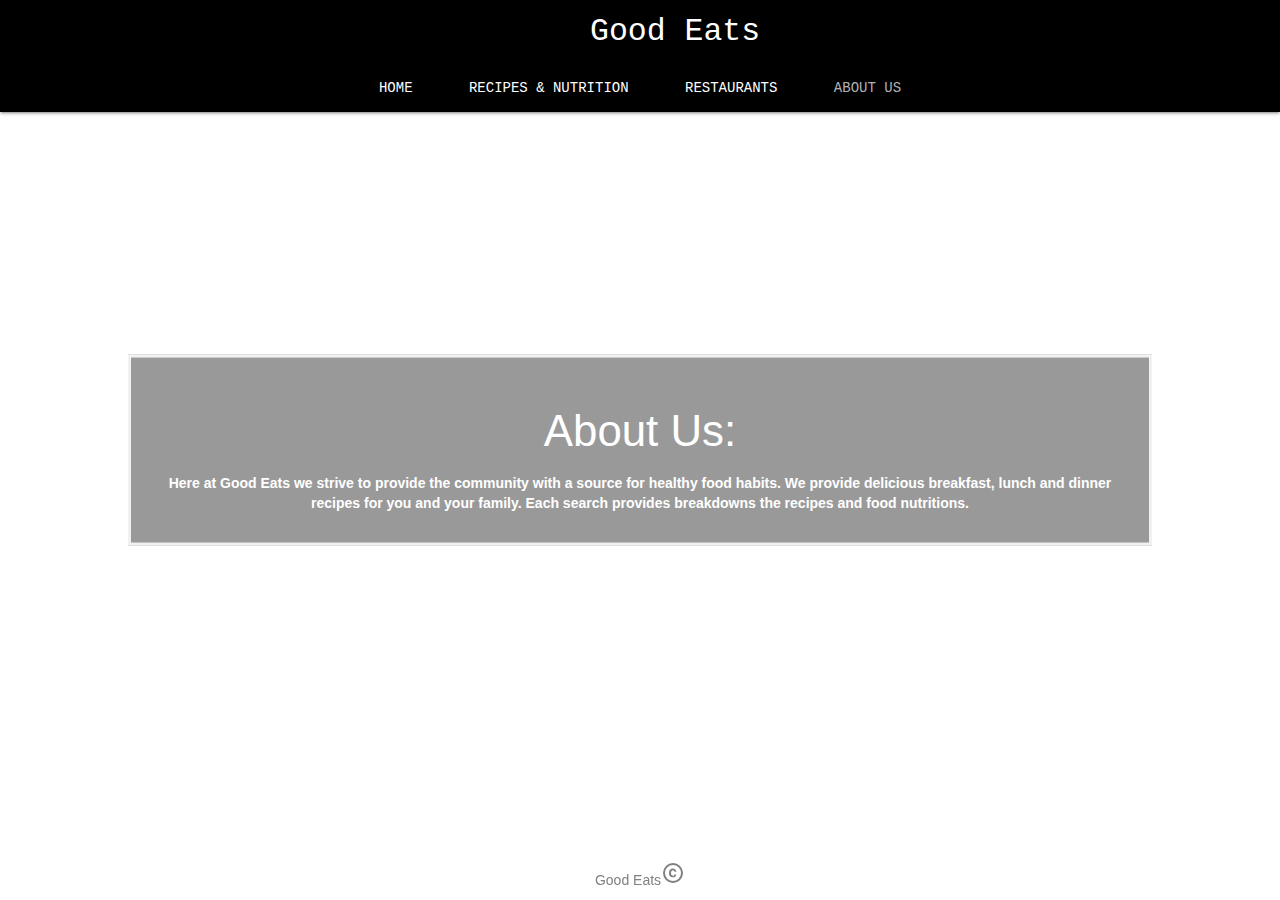
<file: aboutus.html>
<!doctype html>
<html lang="en-us">

<head>
    <meta charset="UTF-8">
    <title>About Us - Good Eats</title>
    <meta name="viewport" content="width=device-width, initial-scale=1">
    <meta charset="utf-8">

    <link href="https://fonts.googleapis.com/icon?family=Material+Icons" rel="stylesheet">

    <link rel='stylesheet' href='https://cdnjs.cloudflare.com/ajax/libs/twitter-bootstrap/3.3.7/css/bootstrap.min.css'>
    <link rel="stylesheet" href="https://cdnjs.cloudflare.com/ajax/libs/materialize/1.0.0/css/materialize.min.css">
    <script src="https://cdnjs.cloudflare.com/ajax/libs/materialize/1.0.0/js/materialize.min.js"></script>

    <link rel="stylesheet" type="text/css" href="assets/css/JSstyle.css">

</head>

<body>

    <nav class="nav-extended">
        <div class="nav-wrapper">
            <a href="goodeatsHome.html" class="brand-logo">Good Eats</a>
            <a href="#" data-target="mobile-demo" class="sidenav-trigger"><i class="material-icons">menu</i></a>
        </div>
        <div class="row">
            <div class="nav-content">
                <ul id="nav-mobile" class=" tabs tabs-transparent center hide-on-med-and-down tabs">
                    <li class="tab"><a class="active" href="goodeatsHome.html">Home</a></li>
                    <li class="tab"><a class="active" href="recipesnutrition.html">Recipes & Nutrition</a></li>
                    <li class="tab"><a class="active" href="restaurant.html">Restaurants</a></li>
                    <li class="tab disabled"><a href="aboutus.html">About Us</a></li>

                </ul>
            </div>
        </div>
    </nav>
    <ul class="sidenav" id="mobile-demo">
        <li class="tab"><a class="active" href="goodeatsHome.html">Home</a></li>
        <li class="tab"><a class="active" href="recipesnutrition.html">Recipes & Nutrition</a></li>
        <li class="tab"><a class="active" href="restaurant.html">Restaurants</a></li>
        <li class="tab disabled"><a href="aboutus.html">About Us</a></li>
    </ul>

    <div class="bg-text">

        <h3>About Us: </h3>
        <p>Here at Good Eats we strive to provide the community with a source for healthy food habits. We provide delicious breakfast, lunch and dinner recipes for you and your family. Each search provides breakdowns the recipes and food nutritions.</p>
    </div>

    <footer>
        <div class="footerFixed">
            <p>Good Eats<i class="material-icons prefix">copyright</i></p>
        </div>
    </footer>

    <script src="https://code.jquery.com/jquery-3.3.1.slim.min.js" integrity="sha384-q8i/X+965DzO0rT7abK41JStQIAqVgRVzpbzo5smXKp4YfRvH+8abtTE1Pi6jizo" crossorigin="anonymous"></script>
    <script src="assets/javascript/app.js"></script>

</body>

</html>
</file>
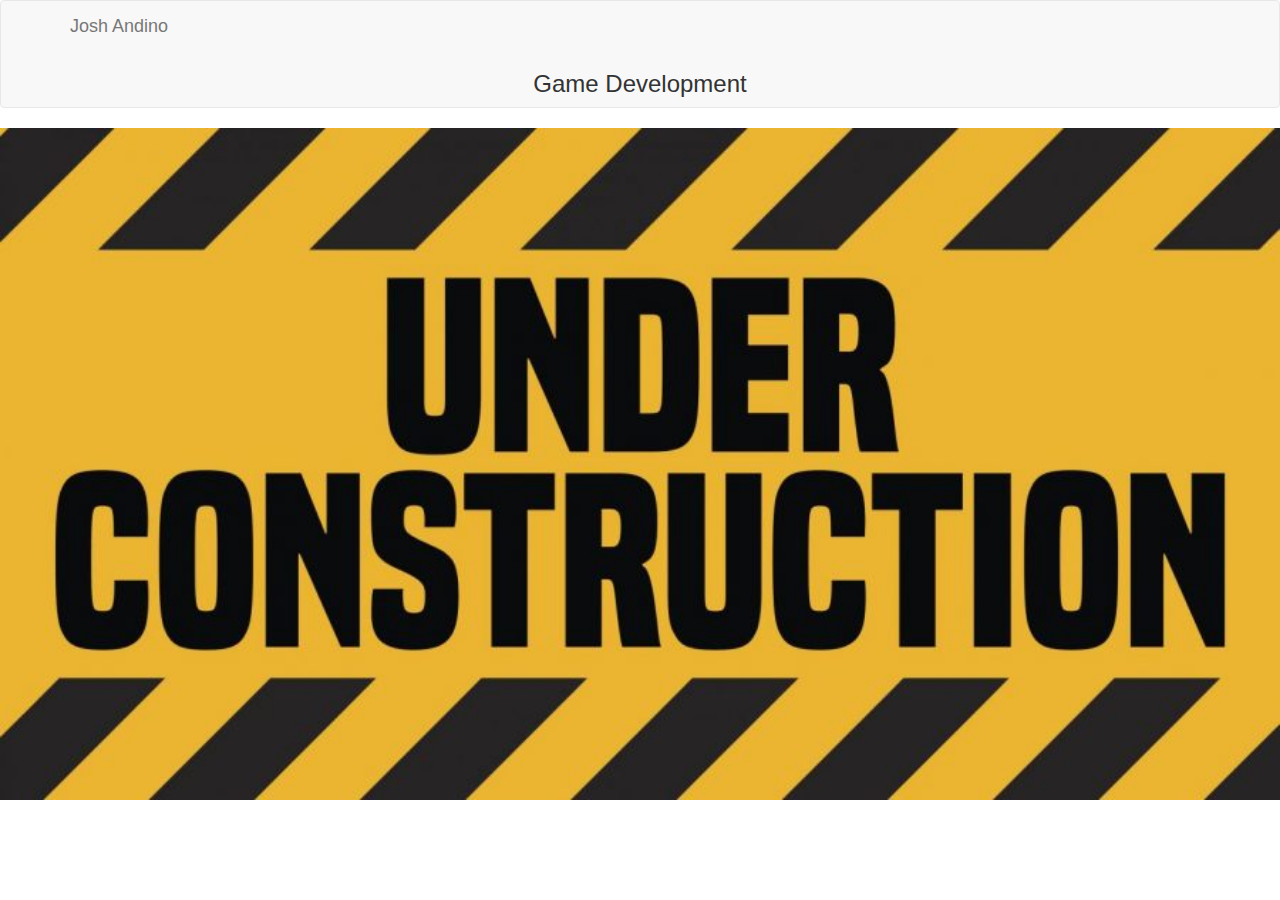
<file: gameDevLink.html>
<!DOCTYPE html>
<html lang="en">
<head>
    <meta charset="UTF-8">
    <meta name="viewport" content="width=device-width, initial-scale=1.0">
    <meta http-equiv="X-UA-Compatible" content="ie=edge">
    <title>Game Development</title>

          <!-- Latest compiled and minified CSS -->
          <link rel="stylesheet" href="https://maxcdn.bootstrapcdn.com/bootstrap/3.4.0/css/bootstrap.min.css">

          <!-- jQuery library -->
          <script src="https://ajax.googleapis.com/ajax/libs/jquery/3.4.1/jquery.min.js"></script>
          
          <!-- Latest compiled JavaScript -->
          <script src="https://maxcdn.bootstrapcdn.com/bootstrap/3.4.0/js/bootstrap.min.js"></script>
</head>
<body>
           <!-- Navbar -->
<nav class="navbar navbar-default">
    <div class="container">
      <div class="navbar-header">
        <button type="button" class="navbar-toggle" data-toggle="collapse" data-target="#myNavbar">
          <span class="icon-bar"></span>
          <span class="icon-bar"></span>
          <span class="icon-bar"></span>                        
        </button>
        <a class="navbar-brand" href="home.html">Josh Andino</a>
      </div>
    </div>

    <div class="container-fluid bg-1 text-center">
            <h3 class="margin">Game Development</h3>
     </div>
</nav>

<img src="undercontruction.jpg" alt="Lights" style="width:100%">

</body>
</html>
</file>
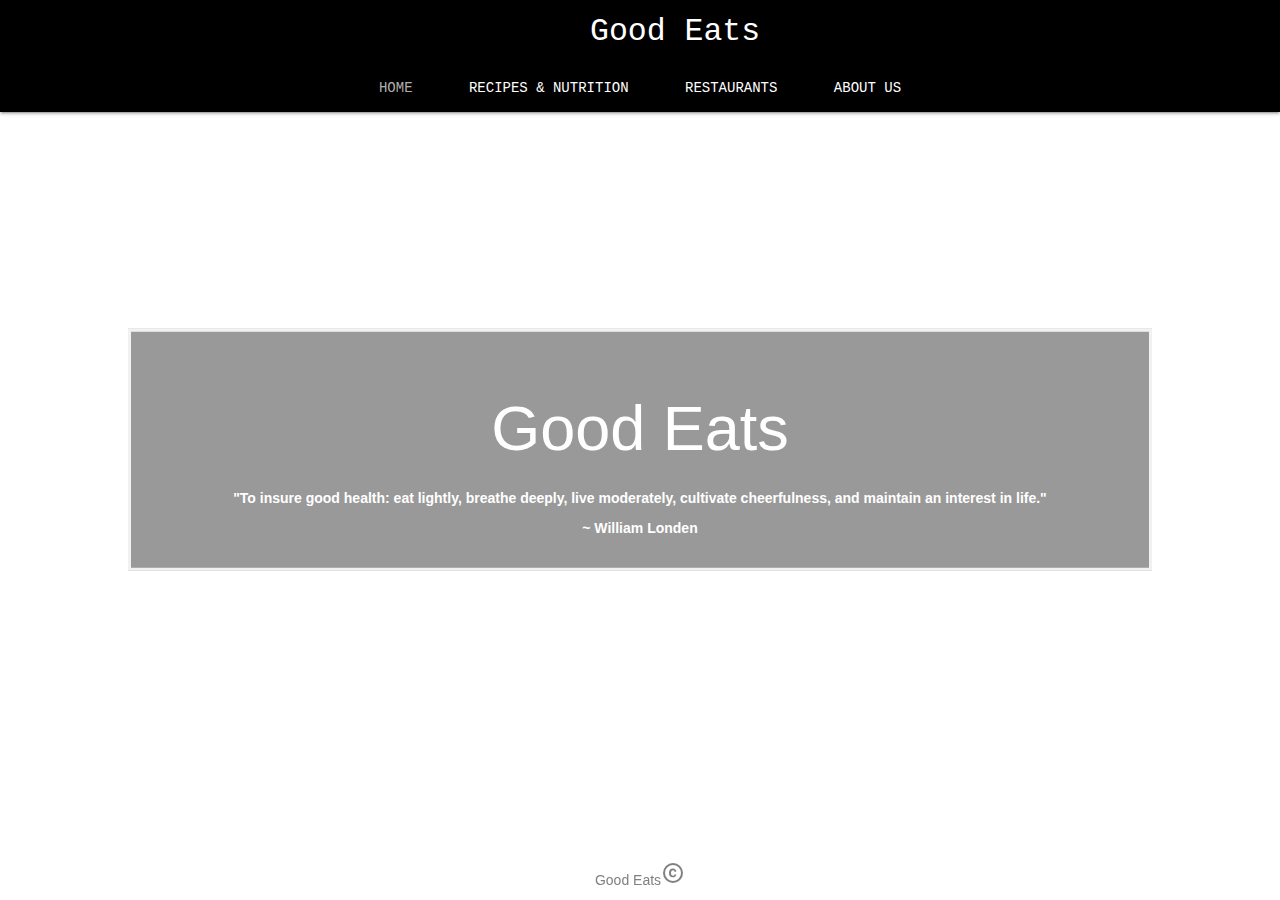
<file: goodeatsHome.html>
<!doctype html>
<html lang="en-us">

<head>
    <meta charset="UTF-8">
    <title>Home - Good Eats</title>
    <meta name="viewport" content="width=device-width, initial-scale=1">
    <meta charset="utf-8">

    <link href="https://fonts.googleapis.com/icon?family=Material+Icons" rel="stylesheet">

    <link rel='stylesheet' href='https://cdnjs.cloudflare.com/ajax/libs/twitter-bootstrap/3.3.7/css/bootstrap.min.css'>
    <link rel="stylesheet" href="https://cdnjs.cloudflare.com/ajax/libs/materialize/1.0.0/css/materialize.min.css">
    <script src="https://cdnjs.cloudflare.com/ajax/libs/materialize/1.0.0/js/materialize.min.js"></script>

    <link rel="stylesheet" type="text/css" href="assets/css/JSstyle.css">

</head>

<body>

    <nav class="nav-extended">
        <div class="nav-wrapper">
            <a href="home.html" class="brand-logo">Good Eats</a>
            <a href="#" data-target="mobile-demo" class="sidenav-trigger"><i class="material-icons">menu</i></a>
        </div>
        <div class="row">
            <div class="nav-content">
                <ul id="nav-mobile" class=" tabs tabs-transparent center hide-on-med-and-down tabs">
                    <li class="tab disabled"><a href="home.html">Home</a></li>
                    <li class="tab"><a class="active" href="recipesnutrition.html">Recipes & Nutrition</a></li>
                    <li class="tab"><a class="active" href="restaurant.html">Restaurants</a></li>
                    <li class="tab"><a class="active" href="aboutus.html">About Us</a></li>
                </ul>
            </div>
        </div>
    </nav>

    <ul class="sidenav" id="mobile-demo">
        <li class="tab disabled"><a href="home.html">Home</a></li>
        <li class="tab"><a class="active" href="recipesnutrition.html">Recipes & Nutrition</a></li>
        <li class="tab"><a class="active" href="restaurant.html">Restaurants</a></li>
        <li class="tab"><a class="active" href="aboutus.html">About Us</a></li>
    </ul>

    <div id="backgroundPic"></div>
    <div class="bg-text">
        <h1>Good Eats</h1>
        <p>"To insure good health: eat lightly, breathe deeply, live moderately, cultivate cheerfulness, and maintain an interest in life."</p>
        <p>~ William Londen</p>
    </div>






    <footer>
        <div class="footerFixed">
            <p>Good Eats<i class="material-icons prefix">copyright</i></p>
        </div>
    </footer>

    <script src="https://cdnjs.cloudflare.com/ajax/libs/materialize/1.0.0/js/materialize.min.js"></script>
    <script src="https://code.jquery.com/jquery-3.3.1.slim.min.js" integrity="sha384-q8i/X+965DzO0rT7abK41JStQIAqVgRVzpbzo5smXKp4YfRvH+8abtTE1Pi6jizo" crossorigin="anonymous"></script>
    <script src="assets/javascript/app.js"></script>

</body>

</html>
</file>
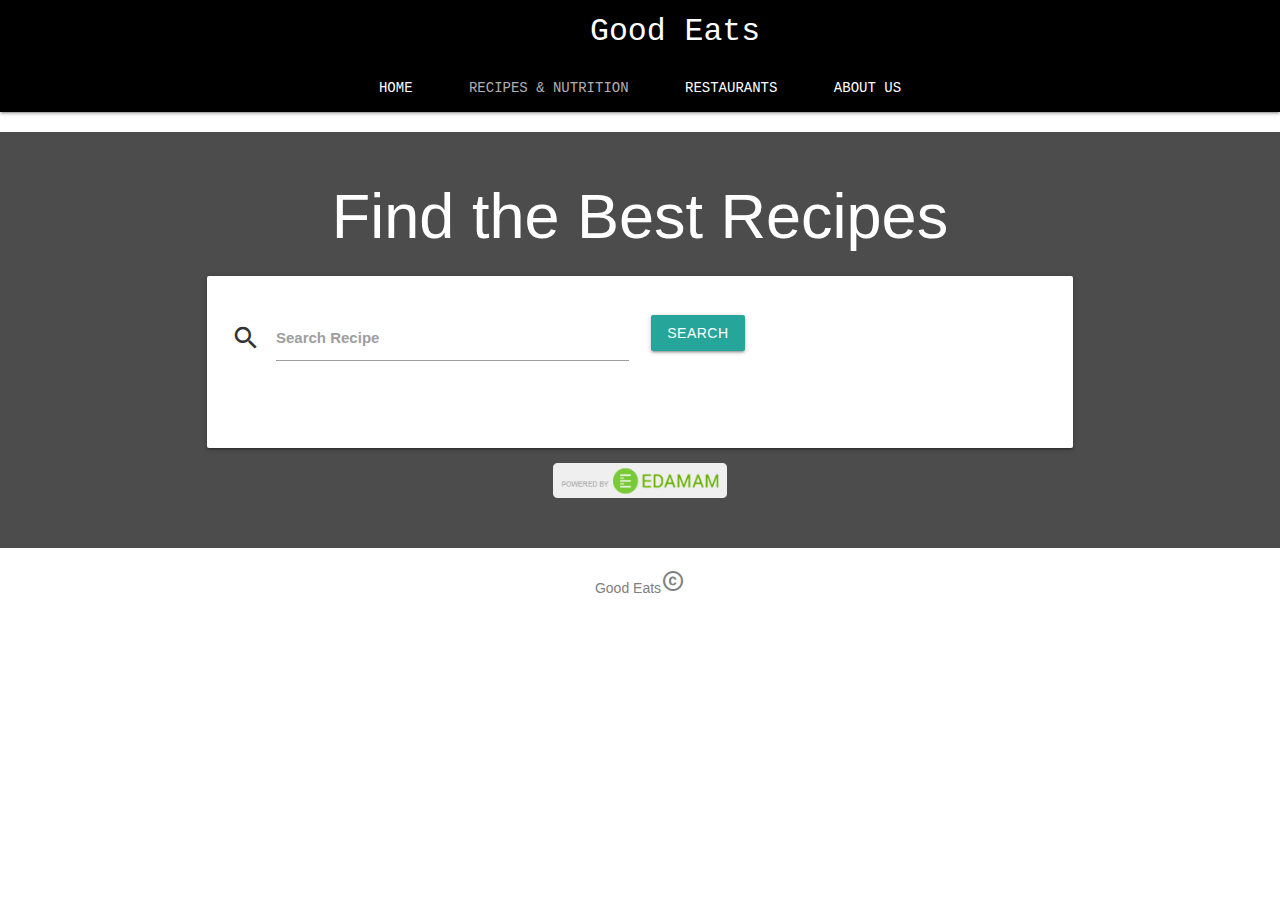
<file: recipesnutrition.html>
<!doctype html>
<html lang="en-us">

<head>
    <meta charset="UTF-8">
    <title>Recipes & Nutrition - Good Eats</title>
    <meta name="viewport" content="width=device-width, initial-scale=1">
    <meta charset="utf-8">

    <link href="https://fonts.googleapis.com/icon?family=Material+Icons" rel="stylesheet">

    <link rel='stylesheet' href='https://cdnjs.cloudflare.com/ajax/libs/twitter-bootstrap/3.3.7/css/bootstrap.min.css'>
    <link rel="stylesheet" href="https://cdnjs.cloudflare.com/ajax/libs/materialize/1.0.0/css/materialize.min.css">
    <script src="https://cdnjs.cloudflare.com/ajax/libs/materialize/1.0.0/js/materialize.min.js"></script>

    <link rel="stylesheet" type="text/css" href="assets/css/JSstyle.css">
</head>

<body>

    <nav class="nav-extended">
        <div class="nav-wrapper">
            <a href="goodeatsHome.html" class="brand-logo">Good Eats</a>
            <a href="#" data-target="mobile-demo" class="sidenav-trigger"><i class="material-icons">menu</i></a>
        </div>
        <div class="row">
            <div class="nav-content">
                <ul id="nav-mobile" class=" tabs tabs-transparent center hide-on-med-and-down tabs">
                    <li class="tab"><a class="active" href="goodeatsHome.html">Home</a></li>
                    <li class="tab disabled"><a href="recipesnutrition.html">Recipes & Nutrition</a></li>
                    <li class="tab"><a class="active" href="restaurant.html">Restaurants</a></li>
                    <li class="tab"><a class="active" href="aboutus.html">About Us</a></li>
                </ul>
            </div>
        </div>
    </nav>

    <ul class="sidenav" id="mobile-demo">
        <li class="tab"><a class="active" href="goodeatsHome.html">Home</a></li>
        <li class="tab disabled"><a href="recipesnutrition.html">Recipes & Nutrition</a></li>
        <li class="tab"><a class="active" href="restaurant.html">Restaurants</a></li>
        <li class="tab"><a class="active" href="aboutus.html">About Us</a></li>
    </ul>


    <div class="materialtron">
        <div class="img"></div>
        <div class="container">
            <h1>Find the Best Recipes</h1>
            <div class="col s12 m10">
                <div class="card-panel ">
                    <div class="row">
                        <div class="col s12">
                            <div class="row">
                                <div class="input-field col s6">
                                    <i class="material-icons prefix">search</i>
                                    <input id="recSec" name="input" type="text" style="color: black;">
                                    <label for="name">Search Recipe</label>
                                </div>
                                <div class="input-field col s6">
                                    <button class="btn waves-effect waves-light" type="submit" name="action"
                                        id="search">Search</button>
                                </div>
                            </div>
                        </div>
                    </div>
                </div>
                <img src="assets/images/edamam2.png" alt="Powered By Zomato" class="poweredZ">
            </div>
        </div>
    </div>



    <div class="row">

        <div class="col s4"></div>
        <div class="col s8">
            <div class="recipe-views"></div>
        </div>
    </div>


    <footer>
        <div class="footer">
            <p>Good Eats<i class="material-icons prefix">copyright</i></p>
        </div>
    </footer>

    <script src="https://cdnjs.cloudflare.com/ajax/libs/jquery/3.2.1/jquery.min.js"></script>
    <script src="assets/javascript/edamam.js"></script>
    <script text="text/javascript">

    </script>


</body>

</html>
</file>
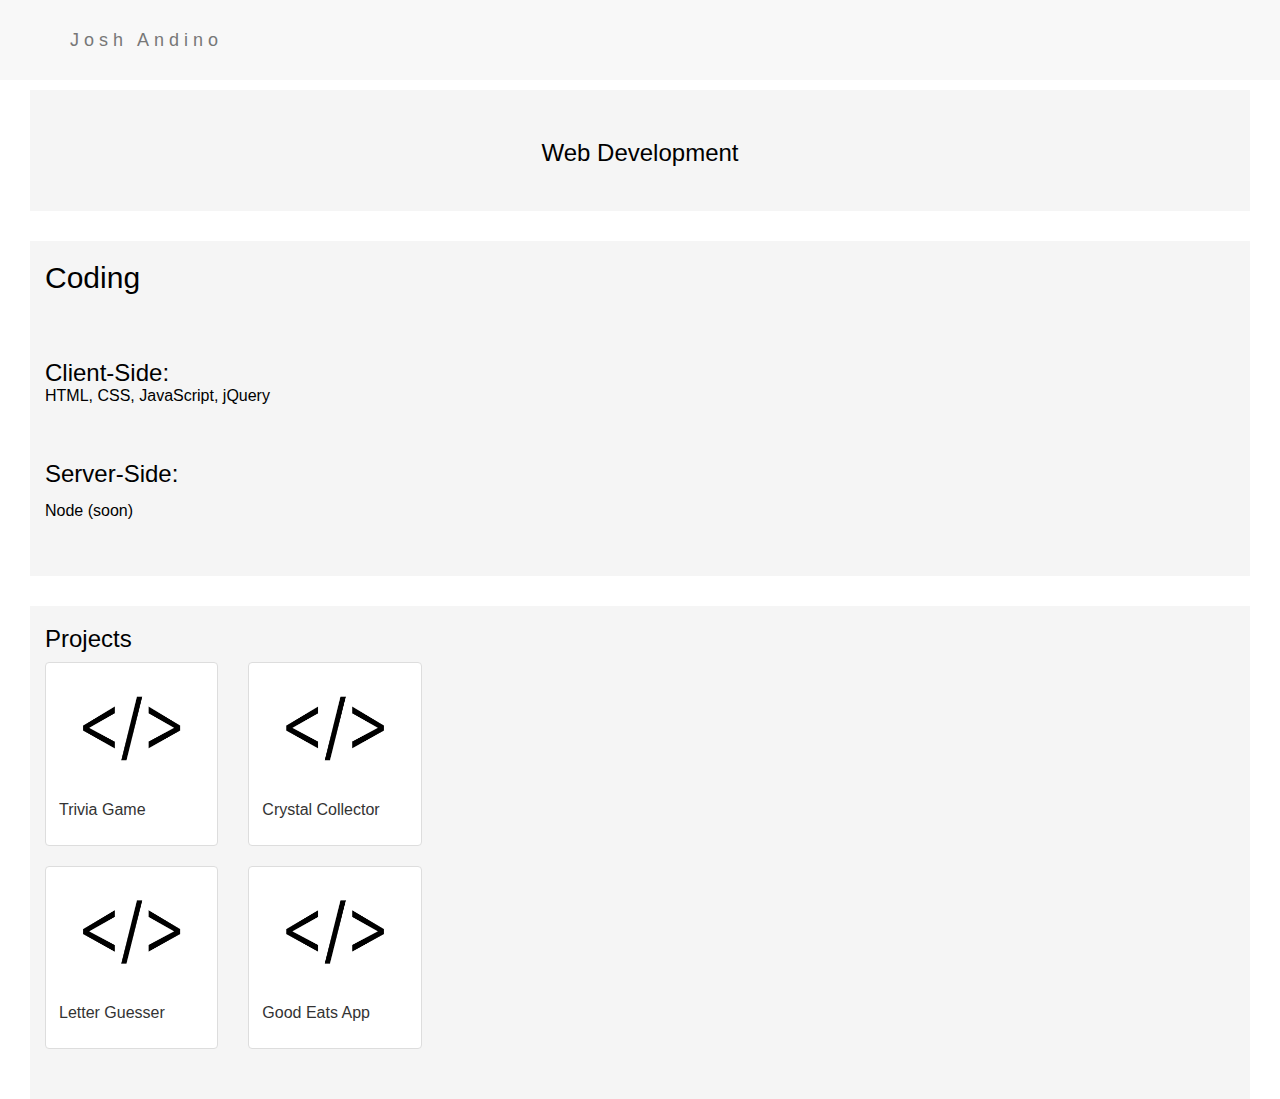
<file: webDevLink.html>
<!DOCTYPE html>
<html lang="en">
<head>
    <meta charset="UTF-8">
    <meta name="viewport" content="width=device-width, initial-scale=1.0">
    <meta http-equiv="X-UA-Compatible" content="ie=edge">
        <!-- Latest compiled and minified CSS -->
        <link rel="stylesheet" href="https://maxcdn.bootstrapcdn.com/bootstrap/3.4.0/css/bootstrap.min.css">

        <!-- jQuery library -->
        <script src="https://ajax.googleapis.com/ajax/libs/jquery/3.4.1/jquery.min.js"></script>
        
        <!-- Latest compiled JavaScript -->
        <script src="https://maxcdn.bootstrapcdn.com/bootstrap/3.4.0/js/bootstrap.min.js"></script>
        <link rel = "stylesheet" href = "style.css">
    <title>Web Development</title>
</head>
<body>
    
    <!-- Navbar -->
<nav class="navbar navbar-default">
        <div class="container">
          <div class="navbar-header">
            <button type="button" class="navbar-toggle" data-toggle="collapse" data-target="#myNavbar">
              <span class="icon-bar"></span>
              <span class="icon-bar"></span>
              <span class="icon-bar"></span>                        
            </button>
            <a class="navbar-brand" href="home.html">Josh Andino</a>
          </div>
        </div>

        
 </nav>
 <div class="container-fluid bg-4 text-center">
  <h3 class="margin">Web Development</h3>
</div>




 <div class="container-fluid bg-2 text-left">
  <h2>Coding</h2>
  <br> 
  <h3>Client-Side:</h3s>
  <p>HTML, CSS, JavaScript, jQuery </p>
  <br>
  <h3>Server-Side:</h3>
  <p>Node (soon)</p>
  <h3 class="margin-left"> </h3>
      

</div>
<!-- Project Links-->

<div class = "container-fluid bg-2 text-left">

  <h3>Projects</h3>

 <div class="row">
  <div class="col-sm-2">
    <div class="thumbnail">
      <a href="index.html">
        <img src="weblogo3.jpeg" alt="Lights" style="width:100%">
        <div class="caption">
          <p>Trivia Game</p>
        </div>
      </a>
    </div>
  </div>
 

 <div class="col-sm-2">
    <div class="thumbnail">
      <a href="crystalCollector.html">
        <img src="weblogo3.jpeg" alt="Nature" style="width:100%">
        <div class="caption">
          <p>Crystal Collector</p>
        </div>
      </a>
    </div>
  </div>
</div>

<div class ="row ">
  <div class="col-sm-2">
    <div class="thumbnail">
      <a href="wordGuess.html">
        <img src="weblogo3.jpeg" alt="Fjords" style="width:100%">
        <div class="caption">
          <p>Letter Guesser</p>
        </div>
      </a>
    </div>
  </div>


<div class="col-sm-2">
  <div class="thumbnail">
    <a href="goodeatsHome.html">
      <img src="weblogo3.jpeg" alt="Fjords" style="width:100%">
      <div class="caption">
        <p>Good Eats App</p>
      </div>
    </a>
  </div>
</div>
</div>

</div>


</body>
</html>
</file>
<file: assets/css/JSstyle.css>
.jumbotron-billboard .img {
    margin-bottom: 0px;
    opacity: 0.7;
    color: #fff;
    background: #000 url("https://cdn.fstoppers.com/styles/full/s3/media/2017/09/11/autumn_food_photography_0.jpg") top center no-repeat;
    width: 100%;
    height: 100%;
    background-size: cover;
    overflow: hidden;
    position: absolute;
    top: 0;
    left: 0;
    z-index: 1;
}

.jumbotron h1 {
    margin-top: 0;
}

.jumbotron {
    position: relative;
    padding-top: 50px;
    padding-bottom: 50px;
}

.jumbotron .container {
    position: relative;
    z-index: 2;
}

@media screen and (max-width: 768px) {
    .jumbotron {
        padding-top: 20px;
        padding-bottom: 20px;
    }
}

.text-color {
    color: white;
}

.pt {
    padding-top: 75px;
}

.logo {
    width: 150px;
    height: 150px;
}

.data {
    padding-left: 50px;
    padding-right: 50px;
    padding-top: 10px;
    padding-bottom: 10px;
    background-color: #F5F5F5;
}

a.action_link {
    text-decoration: none;
}

.resimg {
    float: left;
    margin-right: 15px;
}

body {
    background-image: url("https://image.ibb.co/fqkgMw/dust_scratches.png");
}

.horizontal-center-row {
    display: flex;
    justify-content: center;
}

.rating {
    float: right;
    margin-right: 15px;
}

.brand-logo {
    position: absolute;
    left: 50%;
    margin-left: -50px !important;
    /* 50% of your logo width */
    display: block;
}

.nav-extended {
    /* background-image: url("https://image.ibb.co/fqkgMw/dust_scratches.png"); */
    background: #000 url("https://cdn.fstoppers.com/styles/full/s3/media/2017/09/11/autumn_food_photography_0.jpg") center no-repeat;
    font-family: 'Courier New', Courier, monospace;
}

.materialtron .img {
    margin-bottom: 0px;
    opacity: 0.7;
    color: #fff;
    background: #000 url("https://cdn.fstoppers.com/styles/full/s3/media/2017/09/11/autumn_food_photography_0.jpg") top center no-repeat;
    width: 100%;
    height: 100%;
    background-size: cover;
    overflow: hidden;
    position: absolute;
    top: 0;
    left: 0;
    z-index: 1;
}

.materialtron h1 {
    color: white;
    margin-top: 0;
    text-align: center;
}

.materialtron {
    position: relative;
    padding-top: 50px;
    padding-bottom: 50px;
}

.materialtron .container {
    position: relative;
    z-index: 2;
}

.footerFixed {
    position: fixed;
    left: 0;
    bottom: 0;
    width: 100%;
    color: grey;
    text-align: center;
}

.footer {
    left: 0;
    bottom: 0;
    width: 100%;
    color: grey;
    text-align: center;
}

.poweredZ {
    display: block;
    margin-left: auto;
    margin-right: auto;
    width: 20%;
}

.poweredE {
    display: block;
    margin-left: auto;
    margin-right: auto;
    width: 20%;
}

nav.nav-extended ul {
    text-align: center;
}

nav.nav-extended ul li {
    display: inline;
    float: none;
}

nav.nav-extended ul li a {
    display: inline-block;
    text-align: center;
}

.bg-text {
    background-color: rgb(0, 0, 0);
    background-color: rgba(0, 0, 0, 0.4);
    color: white;
    font-weight: bold;
    border: 3px solid #f1f1f1;
    position: absolute;
    top: 50%;
    left: 50%;
    transform: translate(-50%, -50%);
    z-index: 2;
    width: 80%;
    padding: 20px;
    text-align: center;
}
</file>
<file: style.css>
body {
    font: 20px Montserrat, sans-serif;
    line-height: 1.8;
    color: #f5f6f7;
    background: 	white;
  }
  p {font-size: 16px;}
  .margin {margin-bottom: 45px;}
  .bg-1 { 
    background-color: #F5F5F5; 
    color: black;
    margin-left:30px;
    margin-right:30px;
    margin-top:30px;
    padding-bottom: 30px;
  }
  .bg-2 { 
    background-color:  #F5F5F5; 
    color: black;
    margin-left:30px;
    margin-right:30px;
    margin-top:30px;
    padding-bottom: 30px;
  }
  .bg-3 { 
    background-color: #F5F5F5; 
    color: black;
    margin-left:30px;
    margin-right:30px;
    margin-top:30px;
    
  }
  .bg-4 { 
    background-color:  #F5F5F5; 
    color: black;
    margin-top:10px;
    margin-left: 30px;
    margin-right:30px;
    margin-bottom: 30px;
    padding-top: 30px;
    padding-bottom: 0px;
  }
  /* .container-fluid {
    padding-top: 70px;
    padding-bottom: 70px;
  } */
  .navbar {
    padding-top: 15px;
    padding-bottom: 15px;
    border: 0;
    border-radius: 0;
    margin-bottom: 0;
    font-size: 12px;
    letter-spacing: 5px;
  }
  .navbar-nav  li a:hover {
    color: #FC766AFF !important;
    margin-left: 30px;
    margin-right: 30px;
  }
</file>
